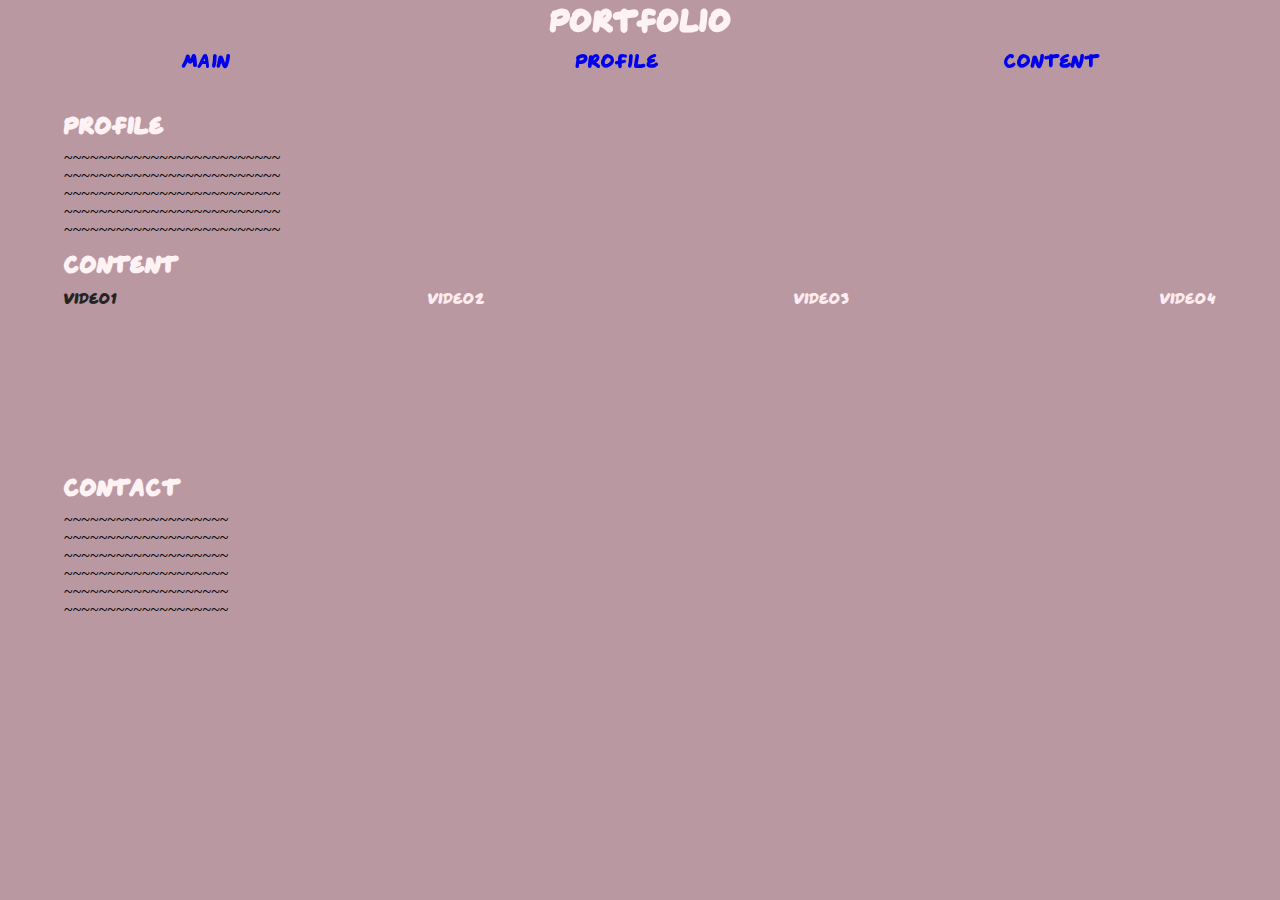
<file: mobile.html>
<!DOCTYPE html>
<html lang="ko">

<head>
  <meta charset="UTF-8">
  <meta name="viewport" content="width=device-width, initial-scale=1.0">
  <title>Document</title>
  <link rel="stylesheet" href="https://cdn.jsdelivr.net/npm/swiper@11/swiper-bundle.min.css" />
  <script src="https://cdn.jsdelivr.net/npm/swiper@11/swiper-bundle.min.js"></script>
  <script src="https://code.jquery.com/jquery-3.7.1.min.js"></script>
  <script src="js/mobile.js" defer></script>
  <style>
    @font-face {
      font-family: 'dood';
      src: url('../font/theDoodGX.ttf');
    }
    * {
      margin: 0;
      padding: 0;
      box-sizing: border-box;
    }
    body {
      background: #b998a2;
    }

    ul {
      list-style: none;
    }

    a {
      text-decoration: none;
      font-family: 'dood';
      top: 50px;
      right: 30px;
    }

    header {
      position: fixed;
      width: 100%;
      height: 100px;
      z-index: 9;
      border-radius: 10px;
    }
    header h1 {
      text-align: center;
    }
    header ul {
      display: flex;
      list-style: none;
      justify-content: space-around;
      margin: 10px 9px;
      font-size: 20px;
    }

    h1 {
      font-family: 'dood';
      color: #FEF2F4 ;
     
    }

    h2 {
      font-family: 'dood';
      color: #FEF2F4 ;
    }
    main {
      padding-top: 100px;
    }
    section {
      width: 90%;
      margin: 0 auto;
    }
    .tab-nav {
      display: flex;
      justify-content: space-between;
    }
    .section .inner .tab-nav li a.on {
   color: #242424;
      
}
.section .inner .tab-nav li a{
    font-family: 'dood';
    color: #FFECEF;   
}

.section .inner .tab-nav li a:hover {
    color: #242424;
    
}
    section h2 {
      margin: 10px 0;
    }
  </style>
</head>

<body>
  <header>
    <h1>PORTFOLIO</h1>
    <nav>
      <ul>
        <li><a href="#">MAIN</a></li>
        <li><a href="#">PROFILE</a></li>
        <li><a href="#">CONTENT</a></li>
      </ul>
    </nav>
  </header>
  <main>
    <section class="section">
      <h2>PROFILE</h2>
      <p>~~~~~~~~~~~~~~~~~~~~~~~~~</p>
      <p>~~~~~~~~~~~~~~~~~~~~~~~~~</p>
      <p>~~~~~~~~~~~~~~~~~~~~~~~~~</p>
      <p>~~~~~~~~~~~~~~~~~~~~~~~~~</p>
      <p>~~~~~~~~~~~~~~~~~~~~~~~~~</p>
    </section>
    <section class="section">
      <h2>CONTENT</h2>
      <div class="inner">
        <ul class="tab-nav">
          <li><a href="#">VIDEO1</a></li>
          <li><a href="#">VIDEO2</a></li>
          <li><a href="#">VIDEO3</a></li>
          <li><a href="#">VIDEO4</a></li>
        </ul>
        <div class="tab-content">
          <div class="swiper mySwiper1">
            <div class="swiper-wrapper">
              <div class="swiper-slide">
                <iframe src="https://www.youtube.com/embed/07EzMbVH3QE?si=HZUw6xMy1tTLECuM" title="YouTube video player"
                  frameborder="0"
                  allow="accelerometer; autoplay; clipboard-write; encrypted-media; gyroscope; picture-in-picture; web-share"
                  referrerpolicy="strict-origin-when-cross-origin" allowfullscreen></iframe>
              </div>
              <div class="swiper-slide">
                <iframe src="https://www.youtube.com/embed/phuiiNCxRMg?si=tAu2piq1laiWjXIY" title="YouTube video player"
                  frameborder="0"
                  allow="accelerometer; autoplay; clipboard-write; encrypted-media; gyroscope; picture-in-picture; web-share"
                  referrerpolicy="strict-origin-when-cross-origin" allowfullscreen></iframe>
              </div>
              <div class="swiper-slide">Slide 3</div>
              <div class="swiper-slide">Slide 4</div>
            </div>
            <div class="swiper-button-next1"></div>
            <div class="swiper-button-prev1"></div>
          </div>
          <div class="swiper mySwiper2">
            <div class="swiper-wrapper">
              <div class="swiper-slide">두번째</div>
              <div class="swiper-slide">Slide 2</div>
              <div class="swiper-slide">Slide 3</div>
              <div class="swiper-slide">Slide 4</div>
            </div>
            <div class="swiper-button-next2"></div>
            <div class="swiper-button-prev2"></div>
          </div>
          <div class="swiper mySwiper3">
            <div class="swiper-wrapper">
              <div class="swiper-slide">세번째</div>
              <div class="swiper-slide">Slide 2</div>
              <div class="swiper-slide">Slide 3</div>
              <div class="swiper-slide">Slide 4</div>
            </div>
            <div class="swiper-button-next3"></div>
            <div class="swiper-button-prev3"></div>
          </div>
          <div class="swiper mySwiper4">
            <div class="swiper-wrapper">
              <div class="swiper-slide">네번쨰</div>
              <div class="swiper-slide">Slide 2</div>
              <div class="swiper-slide">Slide 3</div>
              <div class="swiper-slide">Slide 4</div>
            </div>
            <div class="swiper-button-next4"></div>
            <div class="swiper-button-prev4"></div>
          </div>
        </div>
      </div>
    </section>
    <section class="section">
      <h2>CONTACT</h2>
      <p>~~~~~~~~~~~~~~~~~~~</p>
      <p>~~~~~~~~~~~~~~~~~~~</p>
      <p>~~~~~~~~~~~~~~~~~~~</p>
      <p>~~~~~~~~~~~~~~~~~~~</p>
      <p>~~~~~~~~~~~~~~~~~~~</p>
      <p>~~~~~~~~~~~~~~~~~~~</p>
    </section>
  </main>

  <script>
    var swiper = new Swiper(".mySwiper1", {
      navigation: {
        nextEl: ".swiper-button-next1",
        prevEl: ".swiper-button-prev1",
      },
    });
  </script>
  <script>
    var swiper = new Swiper(".mySwiper2", {
      navigation: {
        nextEl: ".swiper-button-next2",
        prevEl: ".swiper-button-prev2",
      },
    });
  </script>
  <script>
    var swiper = new Swiper(".mySwiper3", {
      navigation: {
        nextEl: ".swiper-button-next3",
        prevEl: ".swiper-button-prev3",
      },
    });
  </script>
  <script>
    var swiper = new Swiper(".mySwiper4", {
      navigation: {
        nextEl: ".swiper-button-next4",
        prevEl: ".swiper-button-prev4",
      },
    });
  </script>

</body>

</html>
</file>
